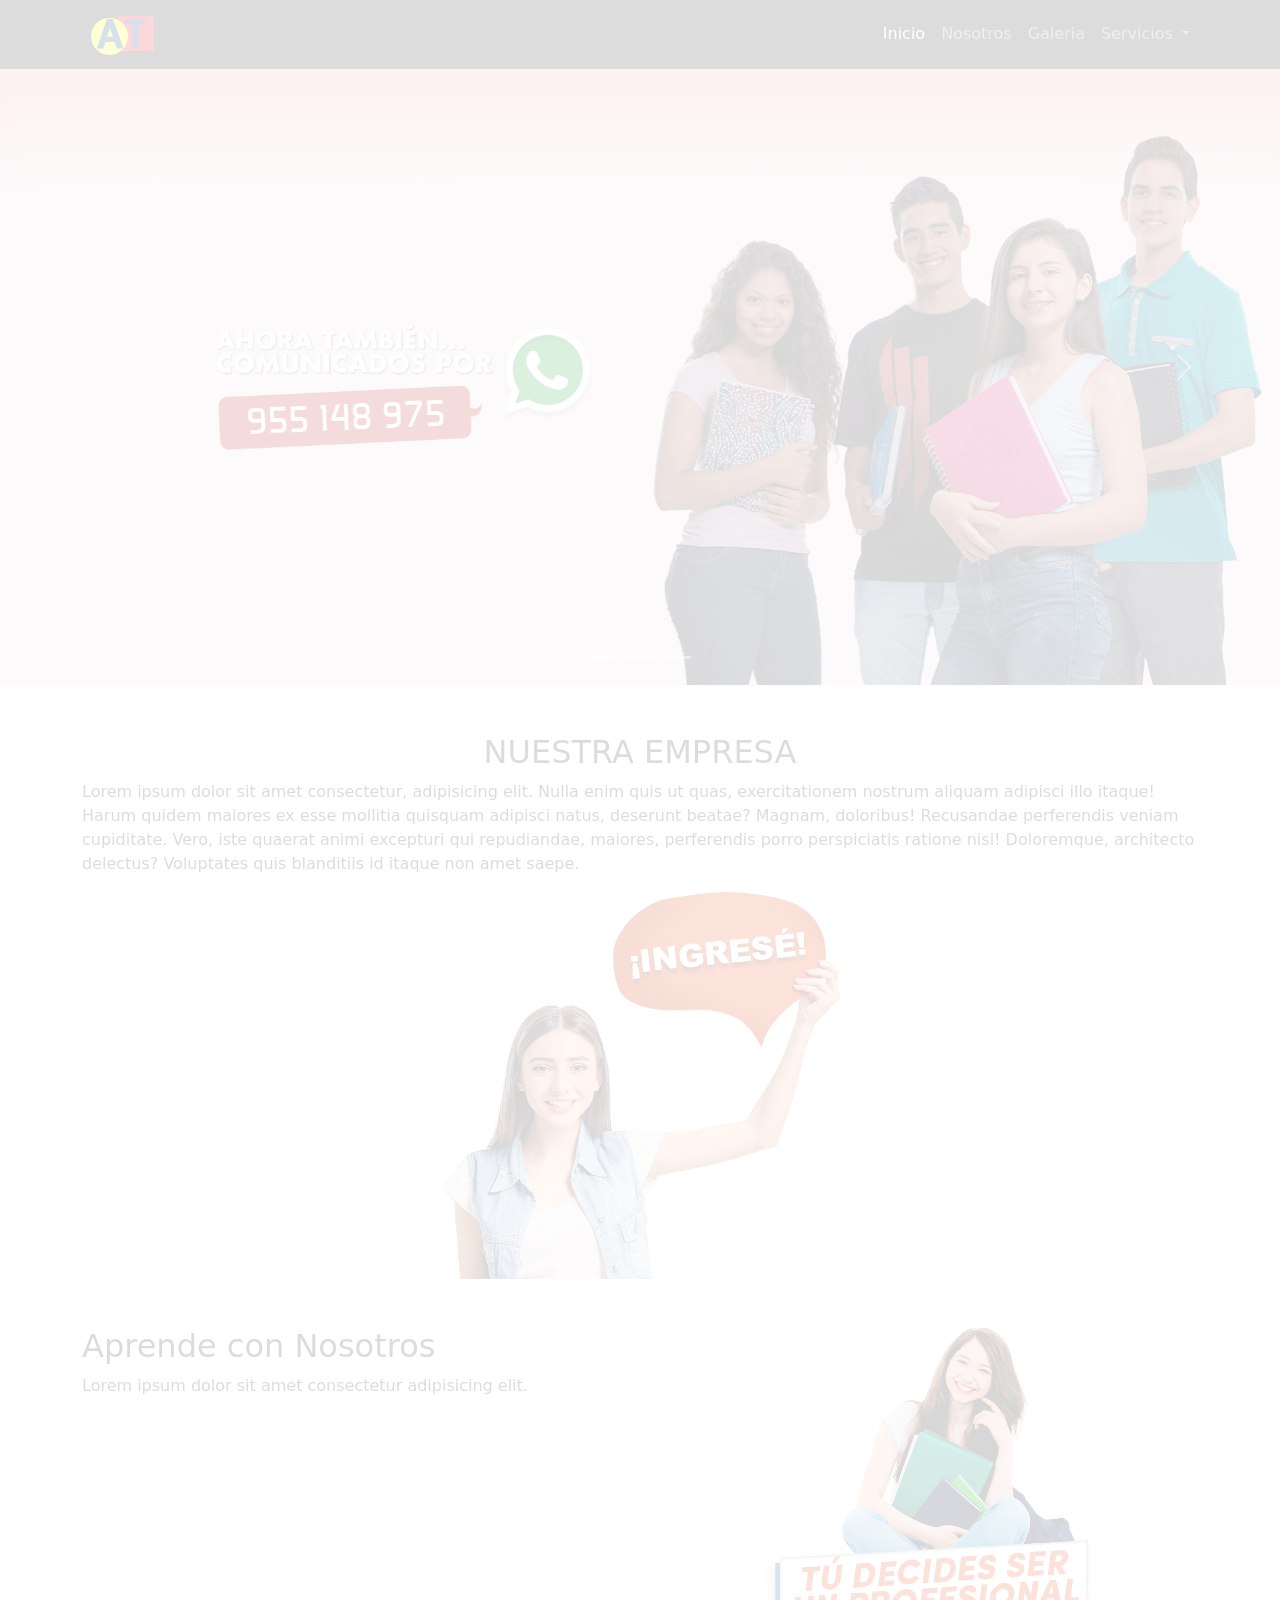
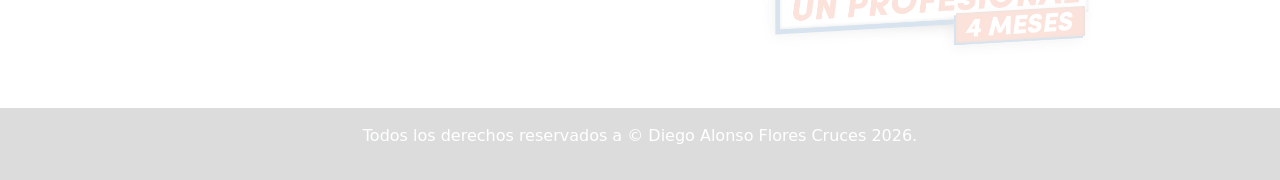
<file: index.html>
<!doctype html>
<html lang="en" data-bs-theme="light">
    <head>
        <title>Academia Triunfadores 2026</title>
        <!-- Required meta tags -->
        <meta charset="utf-8" />
        <meta name="viewport" content="width=device-width, initial-scale=1" />

        <!-- Bootstrap CSS v5.3.8 -->
        <link
            href="https://cdn.jsdelivr.net/npm/bootstrap@5.3.8/dist/css/bootstrap.min.css"
            rel="stylesheet"
            integrity="sha384-sRIl4kxILFvY47J16cr9ZwB07vP4J8+LH7qKQnuqkuIAvNWLzeN8tE5YBujZqJLB"
            crossorigin="anonymous"
        />
    </head>

    <body>

        <nav class="navbar navbar-expand-lg bg-dark navbar-dark fixed-top">
  <div class="container">
    <a class="navbar-brand" href="#"><img src="img/logo.png" alt="" width="80px"></a>
    <button class="navbar-toggler" type="button" data-bs-toggle="collapse" data-bs-target="#navbarNavDropdown" aria-controls="navbarNavDropdown" aria-expanded="false" aria-label="Toggle navigation">
      <span class="navbar-toggler-icon"></span>
    </button>
    <div class="collapse navbar-collapse d-lg-flex justify-content-end" id="navbarNavDropdown">
      <ul class="navbar-nav">
        <li class="nav-item">
          <a class="nav-link active" aria-current="page" href="index.html">Inicio</a>
        </li>
        <li class="nav-item">
          <a class="nav-link" href="nosotros.html">Nosotros</a>
        </li>
        <li class="nav-item">
          <a class="nav-link" href="galeria.html">Galeria</a>
        </li>
        <li class="nav-item dropdown">
          <a class="nav-link dropdown-toggle" href="#" role="button" data-bs-toggle="dropdown" aria-expanded="false">
            Servicios
          </a>
          <ul class="dropdown-menu">
            <li><a class="dropdown-item" href="blog.html">Blog</a></li>
            <li><a class="dropdown-item" href="login.html">Login</a></li>
            <li><a class="dropdown-item" href="contactos.html">Contactos</a></li>
          </ul>
        </li>
      </ul>
    </div>
  </div>
</nav>
<!-- Carousel de Bootstrap -->

<div id="carouselExampleIndicators" class="carousel slide mt-5">
  <div class="carousel-indicators">
    <button type="button" data-bs-target="#carouselExampleIndicators" data-bs-slide-to="0" class="active" aria-current="true" aria-label="Slide 1"></button>
    <button type="button" data-bs-target="#carouselExampleIndicators" data-bs-slide-to="1" aria-label="Slide 2"></button>
    <button type="button" data-bs-target="#carouselExampleIndicators" data-bs-slide-to="2" aria-label="Slide 3"></button>
  </div>
  <div class="carousel-inner">
    <div class="carousel-item active">
      <img src="img/banner1.png" class="d-block w-100" alt="...">
    </div>
    <div class="carousel-item">
      <img src="img/banner2.png" class="d-block w-100" alt="...">
    </div>
    <div class="carousel-item">
      <img src="img/banner3.png" class="d-block w-100" alt="...">
    </div>
  </div>
  <button class="carousel-control-prev" type="button" data-bs-target="#carouselExampleIndicators" data-bs-slide="prev">
    <span class="carousel-control-prev-icon" aria-hidden="true"></span>
    <span class="visually-hidden">Previous</span>
  </button>
  <button class="carousel-control-next" type="button" data-bs-target="#carouselExampleIndicators" data-bs-slide="next">
    <span class="carousel-control-next-icon" aria-hidden="true"></span>
    <span class="visually-hidden">Next</span>
  </button>
</div>
        <header class="my-5">
          <div class="container">
            <h2 class="text-center">NUESTRA EMPRESA</h2>
            <p>Lorem ipsum dolor sit amet consectetur, adipisicing elit. Nulla enim quis ut quas, exercitationem nostrum aliquam adipisci illo itaque! Harum quidem maiores ex esse mollitia quisquam adipisci natus, deserunt beatae?
            Magnam, doloribus! Recusandae perferendis veniam cupiditate. Vero, iste quaerat animi excepturi qui repudiandae, maiores, perferendis porro perspiciatis ratione nisi! Doloremque, architecto delectus? Voluptates quis blanditiis id itaque non amet saepe.</p>
          <img src="img/img01.png" alt="A smiling young woman with long brown hair wears a light denim vest over a white shirt and raises her arm to hold a red speech bubble against a dark blue background. The speech bubble reads ¡INGRESÉ! Her cheerful expression conveys excitement and confidence." width="400px" class="d-block m-auto" style="max-width: 100%;">
        </div>
        </header>
        <main>
            <div class="container">
              <div class="row">
                <div class="col-lg-6">
                    <h2>Aprende con Nosotros</h2>
                    <p>Lorem ipsum dolor sit amet consectetur adipisicing elit.</p>
                </div>
                <div class="col-lg-6">
                    <img src="img/img00.png" alt="" class="w-100">
                </div>
              </div>
            </div>
        </main>
        <footer class="bg-dark text-white py-3 mt-5">
            <div class="container">
                <p class="text-center">Todos los derechos reservados a &copy; Diego Alonso Flores Cruces 2026.</p>
            </div>
        </footer>
        <!-- Bootstrap JavaScript Bundle (includes Popper) -->
        <script
            src="https://cdn.jsdelivr.net/npm/bootstrap@5.3.8/dist/js/bootstrap.bundle.min.js"
            integrity="sha384-FKyoEForCGlyvwx9Hj09JcYn3nv7wiPVlz7YYwJrWVcXK/BmnVDxM+D2scQbITxI"
            crossorigin="anonymous"
        ></script>
<script src="https://code.jquery.com/jquery-3.8.0.js" integrity="sha256-/kBJEgNvXFuC0vfFREdzfv7vyPT1es3X+YuHXzwOmtA=" crossorigin="anonymous"></script>


<script>
    $("body,html").hide().fadeIn(3000)
</script>
    </body>
</html>
</file>
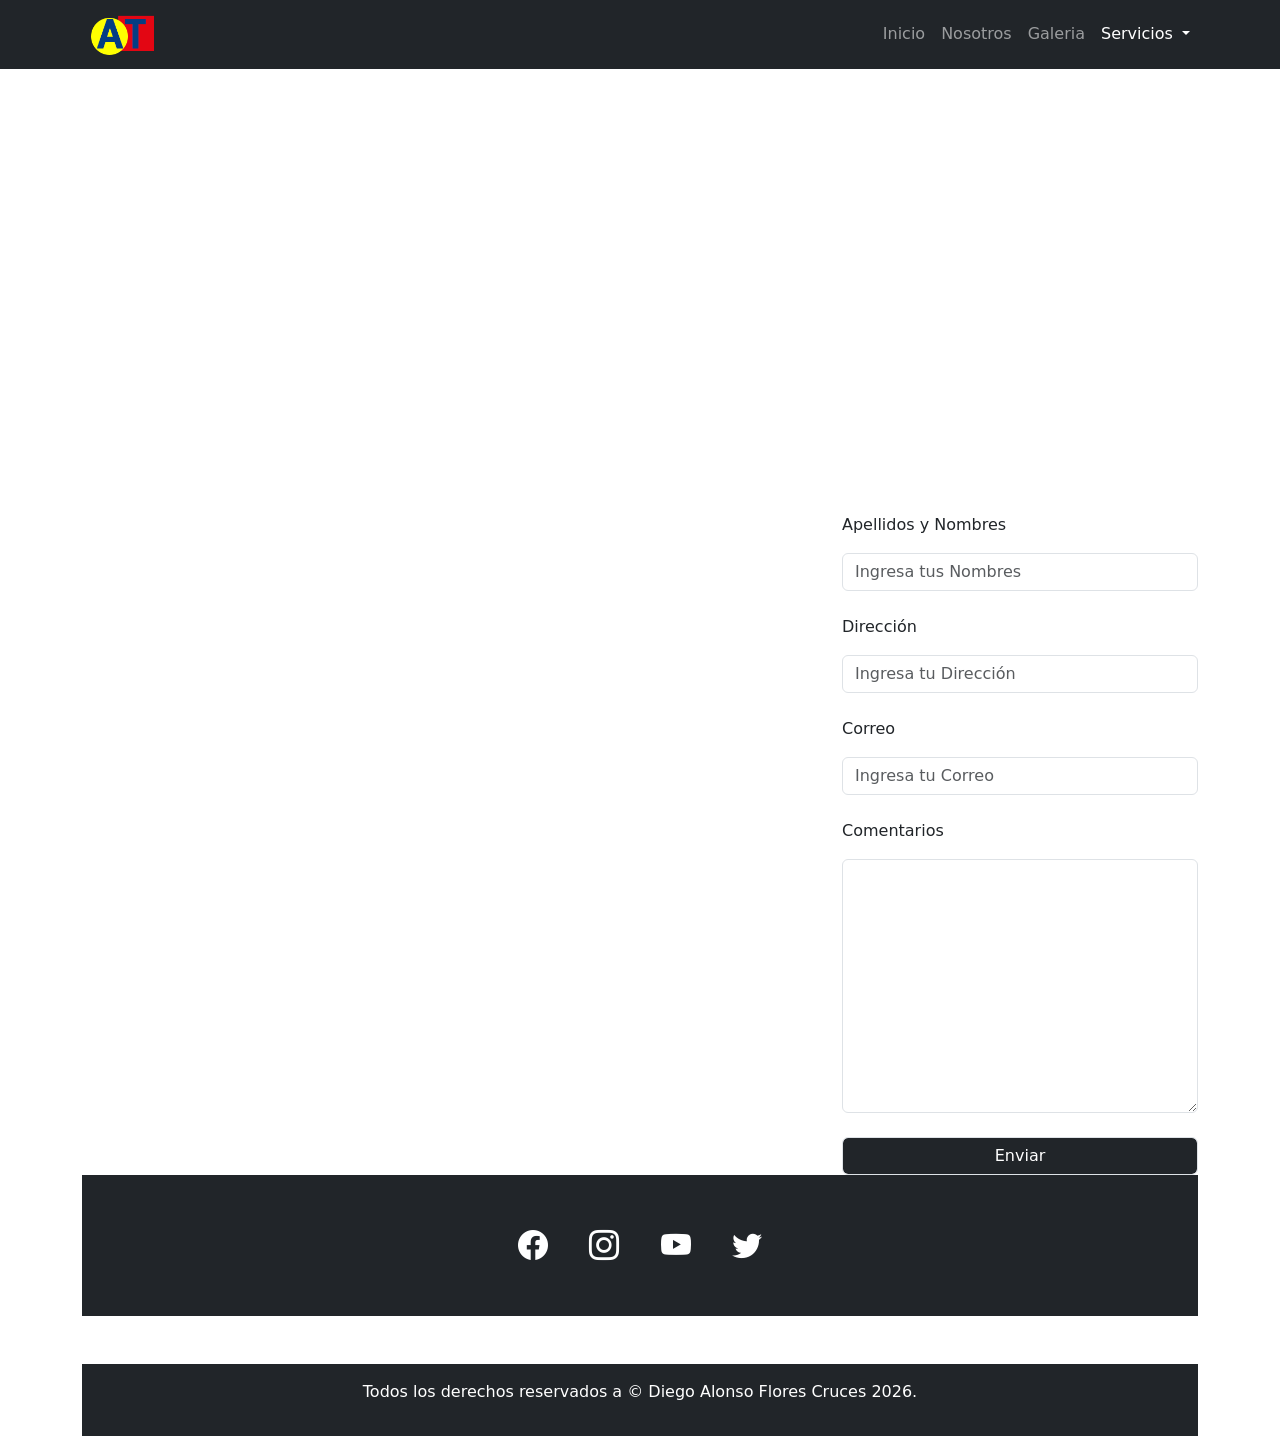
<file: contactos.html>
<!doctype html>
<html lang="en" data-bs-theme="light">
    <head>
        <title>Academia Triunfadores 2026</title>
        <!-- Required meta tags -->
        <meta charset="utf-8" />
        <meta name="viewport" content="width=device-width, initial-scale=1" />
        <link rel="stylesheet" href="css/galeria.css">

        <!-- Bootstrap CSS v5.3.8 -->
        <link
            href="https://cdn.jsdelivr.net/npm/bootstrap@5.3.8/dist/css/bootstrap.min.css"
            rel="stylesheet"
            integrity="sha384-sRIl4kxILFvY47J16cr9ZwB07vP4J8+LH7qKQnuqkuIAvNWLzeN8tE5YBujZqJLB"
            crossorigin="anonymous"
        />
        <link rel="stylesheet" href="https://cdn.jsdelivr.net/npm/bootstrap-icons@1.13.2/font/bootstrap-icons.min.css">
    </head>

    <body>

        <nav class="navbar navbar-expand-lg bg-dark navbar-dark fixed-top">
  <div class="container">
    <a class="navbar-brand" href="#"><img src="img/logo.png" alt="" width="80px"></a>
    <button class="navbar-toggler" type="button" data-bs-toggle="collapse" data-bs-target="#navbarNavDropdown" aria-controls="navbarNavDropdown" aria-expanded="false" aria-label="Toggle navigation">
      <span class="navbar-toggler-icon"></span>
    </button>
    <div class="collapse navbar-collapse d-lg-flex justify-content-end" id="navbarNavDropdown">
      <ul class="navbar-nav">
        <li class="nav-item">
          <a class="nav-link" aria-current="page" href="index.html">Inicio</a>
        </li>
        <li class="nav-item">
          <a class="nav-link" href="nosotros.html">Nosotros</a>
        </li>
        <li class="nav-item">
          <a class="nav-link" href="galeria.html">Galeria</a>
        </li>
        <li class="nav-item dropdown">
          <a class="nav-link dropdown-toggle active" href="#" role="button" data-bs-toggle="dropdown" aria-expanded="false">
            Servicios
          </a>
          <ul class="dropdown-menu">
            <li><a class="dropdown-item" href="blog.html">Blog</a></li>
            <li><a class="dropdown-item" href="login.html">Login</a></li>
            <li><a class="dropdown-item" href="contactos.html">Contactos</a></li>
          </ul>
        </li>
      </ul>
    </div>
  </div>
</nav>

<div class="mapa mt-5 pt-2">
    <iframe src="https://www.google.com/maps/embed?pb=!1m18!1m12!1m3!1d3901.9643468490926!2d-77.03055010000003!3d-12.045974099999997!2m3!1f0!2f0!3f0!3m2!1i1024!2i768!4f13.1!3m3!1m2!1s0x9105c8b5d5aa7eb1%3A0x16061e0b481e22aa!2sPlaza%20Mayor%20de%20Lima!5e0!3m2!1ses-419!2spe!4v1795222354555!5m2!1ses-419!2spe" width="100%" height="450 px" style="border:0;" allowfullscreen="" loading="lazy" referrerpolicy="strict-origin-when-cross-origin"></iframe>
</div>
<div class="contactos">
  <div class="container">
    <div class="row">
      <div class="col-lg-8">

      </div>
      <div class="col-lg-4">
        <form action="">
          <p>Apellidos y Nombres</p>
          <input type="text" class="form-control" placeholder="Ingresa tus Nombres">
          <br>
          <p>Dirección</p>
          <input type="text" class="form-control" placeholder="Ingresa tu Dirección">
          <br>
          <p>Correo</p>
          <input type="email" class="form-control" placeholder="Ingresa tu Correo">
          <br>
            <p>Comentarios</p>
  <textarea name="" id="" cols="30" rows="10" class="form-control" height="300px"></textarea>
<br>
<button class="form-control bg-dark text-white">Enviar</button>
        </form>
      </div>
    </div>
<div class="social bg-dark py-5">
    <div class="redes text-white text-center" style="font-size:30px;">
        <i class="bi bi-facebook m-3"></i>
        <i class="bi bi-instagram m-3"></i>
        <i class="bi bi-youtube m-3"></i>
        <i class="bi bi-twitter m-3"></i>
    </div>
</div>

      
        <footer class="bg-dark text-white py-3 mt-5">
            <div class="container">
                <p class="text-center">Todos los derechos reservados a &copy; Diego Alonso Flores Cruces 2026.</p>
            </div>
        </footer>
        <!-- Bootstrap JavaScript Bundle (includes Popper) -->
        <script
            src="https://cdn.jsdelivr.net/npm/bootstrap@5.3.8/dist/js/bootstrap.bundle.min.js"
            integrity="sha384-FKyoEForCGlyvwx9Hj09JcYn3nv7wiPVlz7YYwJrWVcXK/BmnVDxM+D2scQbITxI"
            crossorigin="anonymous"
        ></script>
<script src="https://code.jquery.com/jquery-3.8.0.js" integrity="sha256-/kBJEgNvXFuC0vfFREdzfv7vyPT1es3X+YuHXzwOmtA=" crossorigin="anonymous"></script>
<script>
   /* Mostrar Galería */
$(".img-galeria").click(function () {
    const img = this.src;
    const modelo = '<div class="modelo"><img src="' + img + '" alt="" class="img-modelo"><div class="cerrar">X</div></div>';
    
    
    $("body").append(modelo);

    /* Botón Cerrar */
    $(".cerrar").click(function () {
        $(".modelo").remove();
    });
});

/* Tecla Escape para eliminar imagen (fuera del click) */
$(document).keyup(function (e) {
    if (e.which == 27) {
        $(".modelo").remove();
    }
});

</script>


    </body>
</html>
</file>
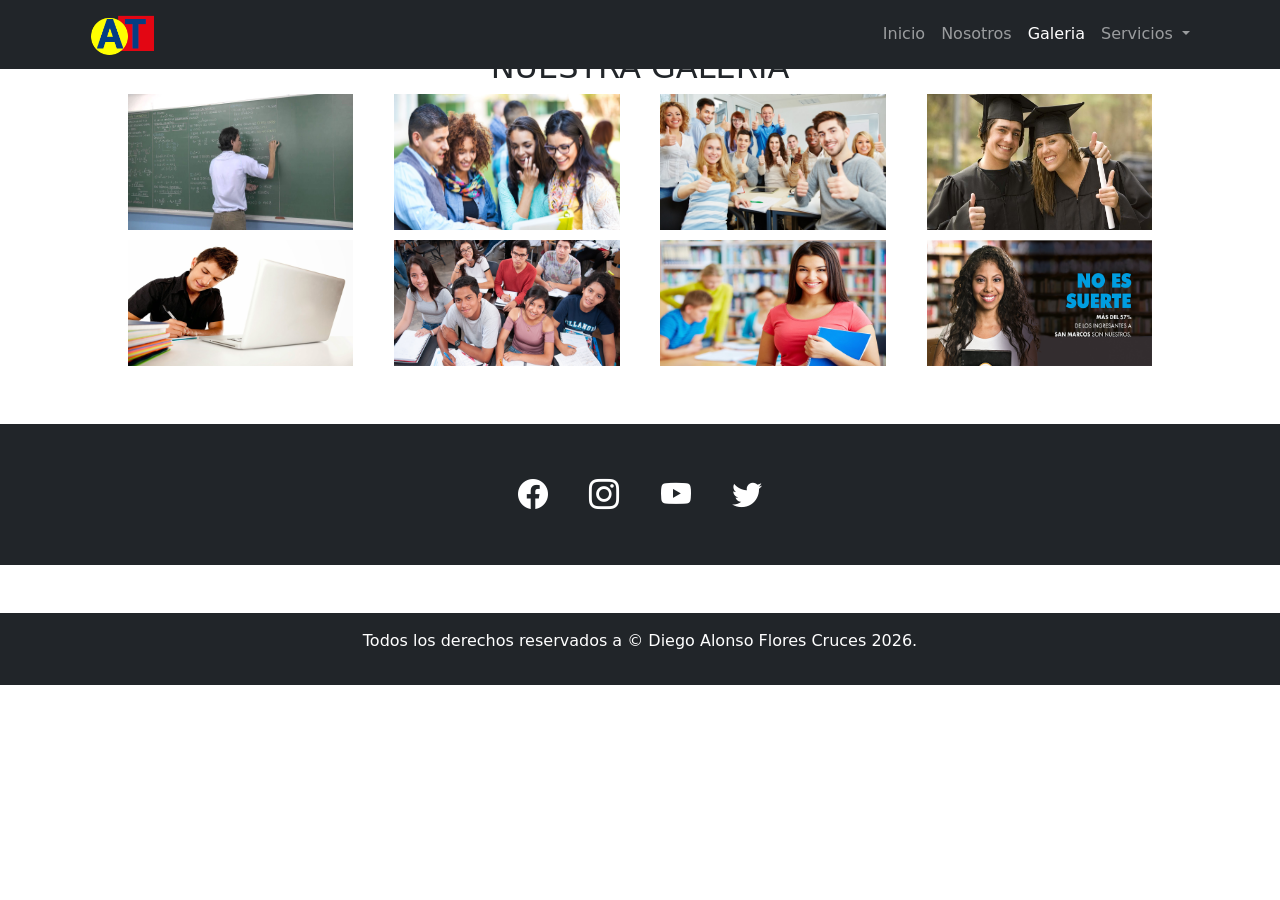
<file: galeria.html>
<!doctype html>
<html lang="en" data-bs-theme="light">
    <head>
        <title>Academia Triunfadores 2026</title>
        <!-- Required meta tags -->
        <meta charset="utf-8" />
        <meta name="viewport" content="width=device-width, initial-scale=1" />
        <link rel="stylesheet" href="css/galeria.css">

        <!-- Bootstrap CSS v5.3.8 -->
        <link
            href="https://cdn.jsdelivr.net/npm/bootstrap@5.3.8/dist/css/bootstrap.min.css"
            rel="stylesheet"
            integrity="sha384-sRIl4kxILFvY47J16cr9ZwB07vP4J8+LH7qKQnuqkuIAvNWLzeN8tE5YBujZqJLB"
            crossorigin="anonymous"
        />
        <link rel="stylesheet" href="https://cdn.jsdelivr.net/npm/bootstrap-icons@1.13.2/font/bootstrap-icons.min.css">
    </head>

    <body>

        <nav class="navbar navbar-expand-lg bg-dark navbar-dark fixed-top">
  <div class="container">
    <a class="navbar-brand" href="#"><img src="img/logo.png" alt="" width="80px"></a>
    <button class="navbar-toggler" type="button" data-bs-toggle="collapse" data-bs-target="#navbarNavDropdown" aria-controls="navbarNavDropdown" aria-expanded="false" aria-label="Toggle navigation">
      <span class="navbar-toggler-icon"></span>
    </button>
    <div class="collapse navbar-collapse d-lg-flex justify-content-end" id="navbarNavDropdown">
      <ul class="navbar-nav">
        <li class="nav-item">
          <a class="nav-link" aria-current="page" href="index.html">Inicio</a>
        </li>
        <li class="nav-item">
          <a class="nav-link" href="nosotros.html">Nosotros</a>
        </li>
        <li class="nav-item">
          <a class="nav-link active" href="galeria.html">Galeria</a>
        </li>
        <li class="nav-item dropdown">
          <a class="nav-link dropdown-toggle" href="#" role="button" data-bs-toggle="dropdown" aria-expanded="false">
            Servicios
          </a>
          <ul class="dropdown-menu">
            <li><a class="dropdown-item" href="blog.html">Blog</a></li>
            <li><a class="dropdown-item" href="login.html">Login</a></li>
            <li><a class="dropdown-item" href="contactos.html">Contactos</a></li>
          </ul>
        </li>
      </ul>
    </div>
  </div>
</nav>
<main class="my-5">
    <h2 class="text-center">NUESTRA GALERIA</h2>
    <section>
        <img src="galería/img00.jpg" alt="" class="img-galeria">
        <img src="galería/img01.jpg" alt="" class="img-galeria">
        <img src="galería/img02.jpg" alt="" class="img-galeria">
        <img src="galería/img03.jpg" alt="" class="img-galeria">
        <img src="galería/img04.jpg" alt="" class="img-galeria">
        <img src="galería/img05.jpg" alt="" class="img-galeria">
        <img src="galería/img06.jpg" alt="" class="img-galeria">
        <img src="galería/img07.jpg" alt="" class="img-galeria">
   
<!-- <div class="modelo">
    <img src="galeria/img00.jpg" alt="" class="img-modelo">
    <div class="cerrar">
        X
    </div> -->

</section>
</main>
<div class="social bg-dark py-5">
    <div class="redes text-white text-center" style="font-size:30px;">
        <i class="bi bi-facebook m-3"></i>
        <i class="bi bi-instagram m-3"></i>
        <i class="bi bi-youtube m-3"></i>
        <i class="bi bi-twitter m-3"></i>
    </div>
</div>

      
        <footer class="bg-dark text-white py-3 mt-5">
            <div class="container">
                <p class="text-center">Todos los derechos reservados a &copy; Diego Alonso Flores Cruces 2026.</p>
            </div>
        </footer>
        <!-- Bootstrap JavaScript Bundle (includes Popper) -->
        <script
            src="https://cdn.jsdelivr.net/npm/bootstrap@5.3.8/dist/js/bootstrap.bundle.min.js"
            integrity="sha384-FKyoEForCGlyvwx9Hj09JcYn3nv7wiPVlz7YYwJrWVcXK/BmnVDxM+D2scQbITxI"
            crossorigin="anonymous"
        ></script>
<script src="https://code.jquery.com/jquery-3.8.0.js" integrity="sha256-/kBJEgNvXFuC0vfFREdzfv7vyPT1es3X+YuHXzwOmtA=" crossorigin="anonymous"></script>
<script>
   /* Mostrar Galería */
$(".img-galeria").click(function () {
    const img = this.src;
    const modelo = '<div class="modelo"><img src="' + img + '" alt="" class="img-modelo"><div class="cerrar">X</div></div>';
    
    
    $("body").append(modelo);

    /* Botón Cerrar */
    $(".cerrar").click(function () {
        $(".modelo").remove();
    });
});

/* Tecla Escape para eliminar imagen (fuera del click) */
$(document).keyup(function (e) {
    if (e.which == 27) {
        $(".modelo").remove();
    }
});

</script>


    </body>
</html>
</file>
<file: css/galeria.css>
section{
    width:80%;
    margin:auto;
    display:flex;
    flex-wrap:wrap;
    justify-content:space-between;
}
.img-galeria{
    width:22%;
    margin-bottom:10px;
}
/* Estilos para el Modelo */
.modelo{
    width: 100%;
    height: 100%;
    position: fixed;
    z-index: 1000000;
    background: rgba(0, 0, 0, 0.5);
    top: 0;
    left: 0;
    display: flex;
    align-content: center;
}
.img-modelo{
    width: 450px;
    display: block;
    margin: auto;
}
.cerrar{
    font-size: 40px;
    color: white;
    cursor: pointer;
}

/* Mediaqueris para Tablets */
@media only screen and (max-width:980px){
    section{
        width: 90%;
    }
    .img-galeria{
        width: 45%;
    }
}
/* Mediaqueris para Celulares */
@media only screen and (max-width:480px){
    section{
        width: 98%;
    }
    .img-galeria{
        width:100%;
    }
}
</file>
